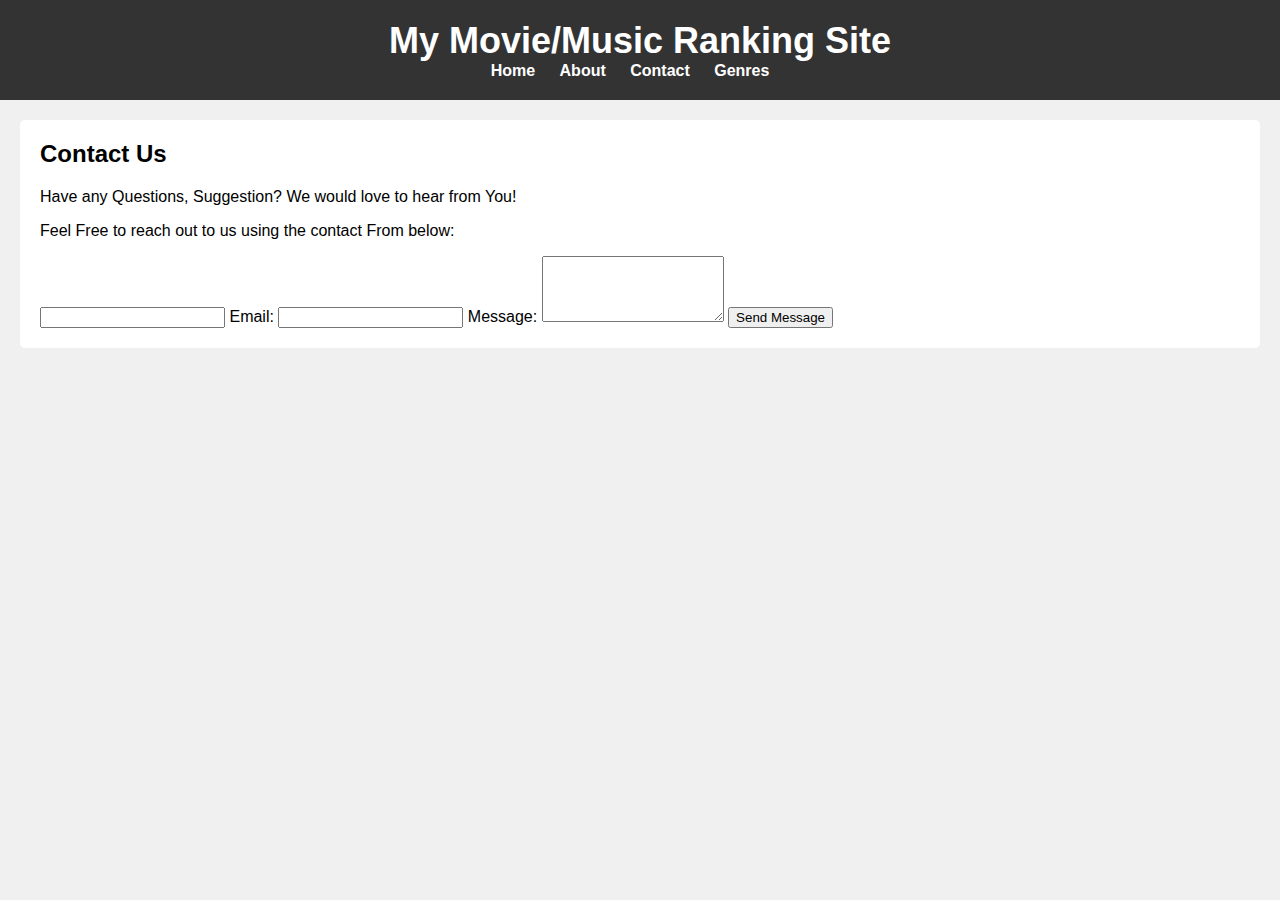
<file: contact.html>
<!DOCTYPE html>
<html lang="en">
<head>
    <meta charset="UTF-8">
    <meta name="viewport" content="width=device-width, initial-scale=1.0">
    <link rel="stylesheet" href="contact.css">
    <link rel="preconnect" href="https://fonts.googleapis.com">
<link rel="preconnect" href="https://fonts.gstatic.com" crossorigin>
<link href="https://fonts.googleapis.com/css2?family=Madimi+One&family=Poppins:ital,wght@0,100;0,200;0,300;0,400;0,500;0,600;0,700;0,800;0,900;1,100;1,200;1,300;1,400;1,500;1,600;1,700;1,800;1,900&family=Roboto:ital,wght@0,100;0,300;0,400;0,500;0,700;0,900;1,100;1,300;1,400;1,500;1,700;1,900&display=swap" rel="stylesheet">

    <title>Document</title>
</head>
<body>
    <header>
        <h1>My Movie/Music Ranking Site</h1>
        <nav>
            <ul>
                <li><a href="http://127.0.0.1:5500/index.html#">Home</a></li>
                <li><a href="about.html">About</a></li>
                <li><a href="contact.html">Contact</a></li>
                <li><a href="genres.html">Genres</a></li>
            </ul>
        </nav>
    </header>
    <main>
        <section>
            <h2>Contact Us</h2>
            <p>Have any Questions, Suggestion? We would love to hear from You!</p>
            <p>Feel Free to reach out to us using the contact From below:</p>
            <form>
                <input type="text" id="name" name="name" required>
                <label for="email">Email:</label>
                <input type="email" id="email" name="email" required>
                <label for="message">Message:</label>
                <textarea id="message" name="message" rows="4" required></textarea>
                <button type="submit">Send Message</button>
            </form>
        </section>
    </main>
</body>
</html>
</file>
<file: contact.css>
body {
    font-family: Arial, sans-serif;
    margin: 0;
    padding: 0;
    background-color: #f0f0f0;
}


header {
    background-color: #333;
    color: #fff;
    padding: 20px;
    text-align: center;
}

header h1 {
    margin: 0;
    font-size: 36px;
}

nav ul {
    list-style-type: none;
    padding: 0;
    margin: 0;
}

nav ul li {
    display: inline;
    margin-right: 20px;
}

nav ul li a {
    color: #fff;
    text-decoration: none;
    font-weight: bold;
}

nav ul li a:hover {
    color: #ff9900;
}


main {
    padding: 20px;
}

section {
    background-color: #fff;
    padding: 20px;
    margin-bottom: 20px;
    border-radius: 5px;
}

section h2 {
    margin-top: 0;
}


footer {
    background-color: #333;
    color: #fff;
    padding: 20px;
    text-align: center;
}

footer p {
    margin: 0;
}
</file>
